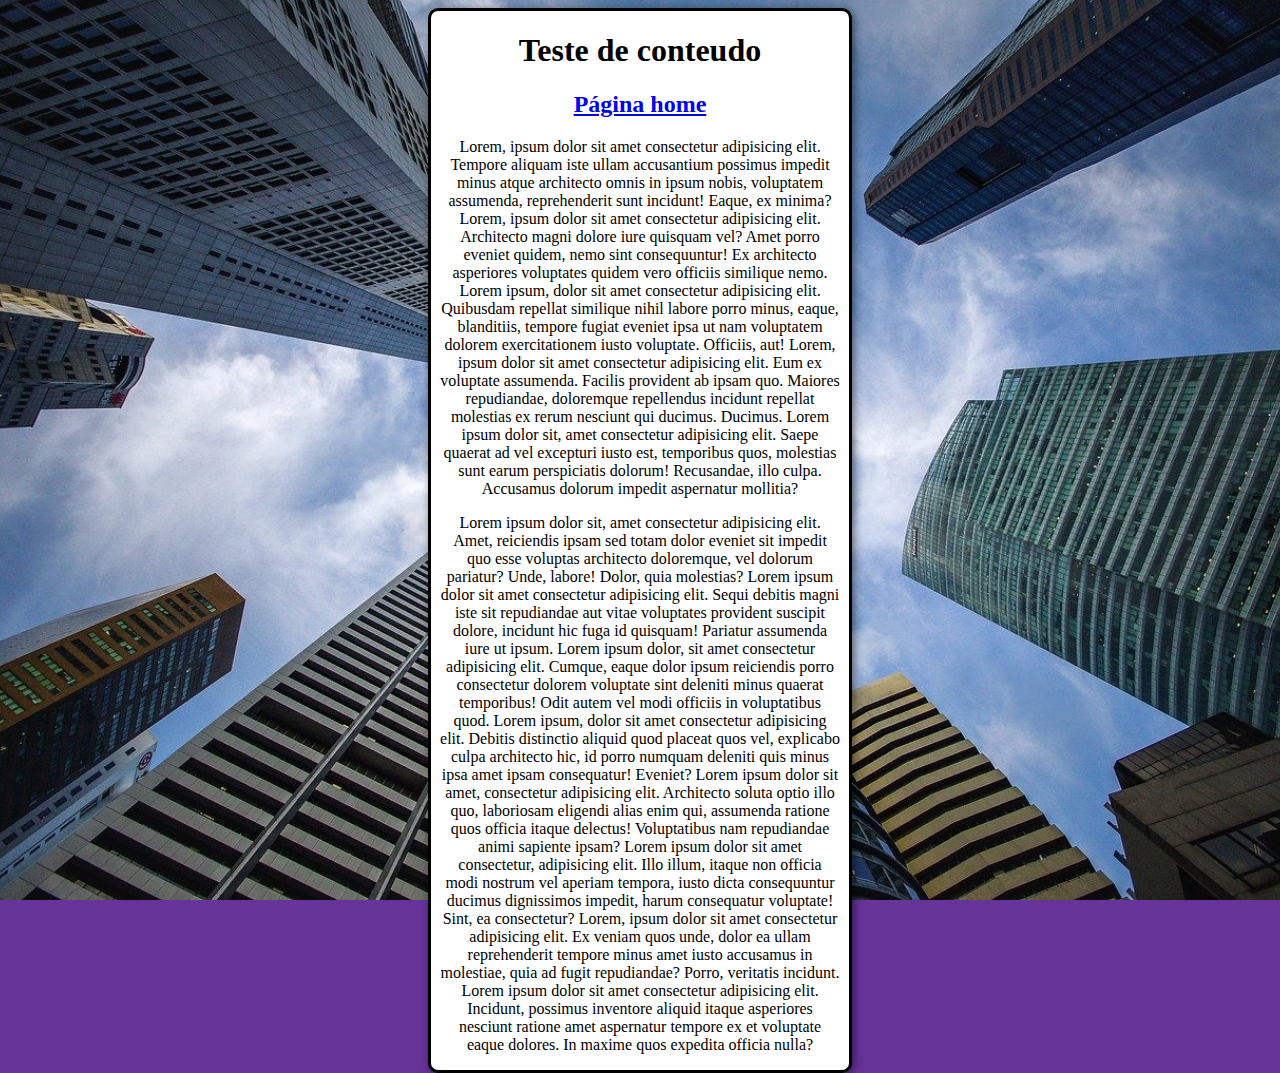
<file: fundo002.html>
<!DOCTYPE html>
<html lang="pt-br">
<head>
    <meta charset="UTF-8">
    <meta name="viewport" content="width=device-width, initial-scale=1.0">
    <title>Fundos 003</title>
    <style>
        body{
            height: 100vh;
            

            /**shorthand background
            color > image > position > repeat > size > attachment
            */
            background: rebeccapurple url('imagens/wallpaper002.jpg') center center no-repeat fixed ;
            background-size: cover;

        }
        main{
            margin: auto;
            background-color: white;
            text-align: center;
            width: 400px;
            border-style: solid;
            border-radius: 10px;
            padding: 0px 9px ;
            box-shadow: 2px 2px 8px rgba(0, 0, 0, 0.5);
        }
    </style>
</head>
<body>
    <main>
        <h1>Teste de conteudo</h1>
        <h2>
            <a href="index.html">Página home</a>
        </h2>
        <p>Lorem, ipsum dolor sit amet consectetur adipisicing elit. Tempore aliquam iste ullam accusantium possimus impedit minus atque architecto omnis in ipsum nobis, voluptatem assumenda, reprehenderit sunt incidunt! Eaque, ex minima? Lorem, ipsum dolor sit amet consectetur adipisicing elit. Architecto magni dolore iure quisquam vel? Amet porro eveniet quidem, nemo sint consequuntur! Ex architecto asperiores voluptates quidem vero officiis similique nemo. Lorem ipsum, dolor sit amet consectetur adipisicing elit. Quibusdam repellat similique nihil labore porro minus, eaque, blanditiis, tempore fugiat eveniet ipsa ut nam voluptatem dolorem exercitationem iusto voluptate. Officiis, aut! Lorem, ipsum dolor sit amet consectetur adipisicing elit. Eum ex voluptate assumenda. Facilis provident ab ipsam quo. Maiores repudiandae, doloremque repellendus incidunt repellat molestias ex rerum nesciunt qui ducimus. Ducimus. Lorem ipsum dolor sit, amet consectetur adipisicing elit. Saepe quaerat ad vel excepturi iusto est, temporibus quos, molestias sunt earum perspiciatis dolorum! Recusandae, illo culpa. Accusamus dolorum impedit aspernatur mollitia?</p>
        <p>Lorem ipsum dolor sit, amet consectetur adipisicing elit. Amet, reiciendis ipsam sed totam dolor eveniet sit impedit quo esse voluptas architecto doloremque, vel dolorum pariatur? Unde, labore! Dolor, quia molestias? Lorem ipsum dolor sit amet consectetur adipisicing elit. Sequi debitis magni iste sit repudiandae aut vitae voluptates provident suscipit dolore, incidunt hic fuga id quisquam! Pariatur assumenda iure ut ipsum. Lorem ipsum dolor, sit amet consectetur adipisicing elit. Cumque, eaque dolor ipsum reiciendis porro consectetur dolorem voluptate sint deleniti minus quaerat temporibus! Odit autem vel modi officiis in voluptatibus quod. Lorem ipsum, dolor sit amet consectetur adipisicing elit. Debitis distinctio aliquid quod placeat quos vel, explicabo culpa architecto hic, id porro numquam deleniti quis minus ipsa amet ipsam consequatur! Eveniet? Lorem ipsum dolor sit amet, consectetur adipisicing elit. Architecto soluta optio illo quo, laboriosam eligendi alias enim qui, assumenda ratione quos officia itaque delectus! Voluptatibus nam repudiandae animi sapiente ipsam? Lorem ipsum dolor sit amet consectetur, adipisicing elit. Illo illum, itaque non officia modi nostrum vel aperiam tempora, iusto dicta consequuntur ducimus dignissimos impedit, harum consequatur voluptate! Sint, ea consectetur? Lorem, ipsum dolor sit amet consectetur adipisicing elit. Ex veniam quos unde, dolor ea ullam reprehenderit tempore minus amet iusto accusamus in molestiae, quia ad fugit repudiandae? Porro, veritatis incidunt. Lorem ipsum dolor sit amet consectetur adipisicing elit. Incidunt, possimus inventore aliquid itaque asperiores nesciunt ratione amet aspernatur tempore ex et voluptate eaque dolores. In maxime quos expedita officia nulla?</p>
    </main>
</body>
</html>
</file>
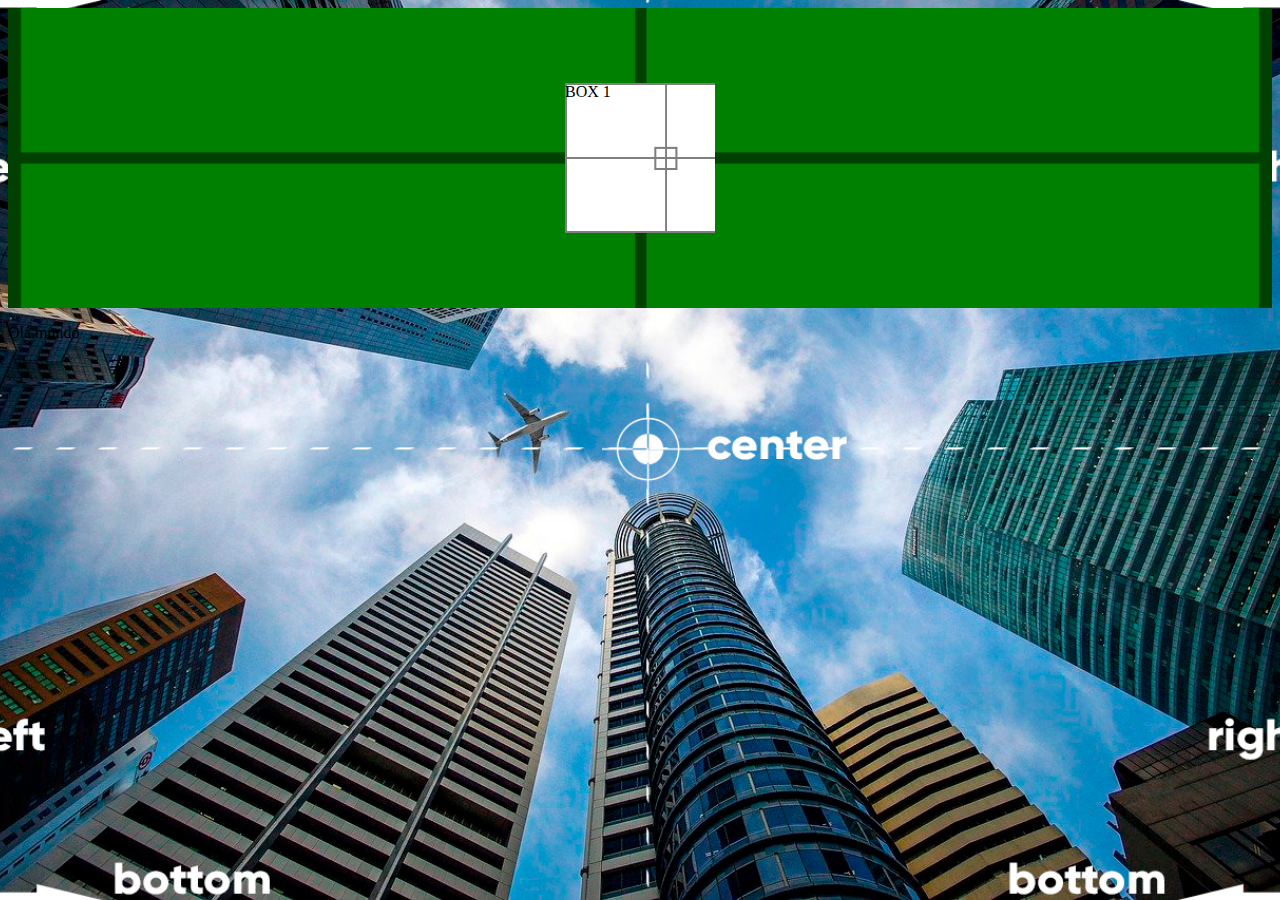
<file: fundo003.html>
<!DOCTYPE html>
<html lang="pt-br">
<head>
    <meta charset="UTF-8">
    <meta name="viewport" content="width=device-width, initial-scale=1.0">
    <title>Positions Boxes</title>
    <style>
        body{
            background-color: lightseagreen;
            background-image: url('imagens/wallpaper003.jpg');
            background-position: top center;
            background-repeat: no-repeat;
            background-size: cover;
            background-attachment: fixed;
        }
        .container{
            background-color: green;
            background-image: url('imagens/grade.png');
            background-size: cover;
            background-repeat: no-repeat;
            background-position: center center;
            height: 300px;
            width: 100%;
            position: relative;

        }
        .container .box-1{
            background-color: white;
            background-image: url('imagens/grade.png');
            background-repeat: no-repeat;
            background-size: cover;
            height: 150px;
            width:150px;
            position: absolute;

            top: 50%;
            left: 50%;
            transform: translate(-50%, -50%);
        }
    </style>
</head>
<body>
    <header>
        <div class="container">
            <div class="box-1">BOX 1</div>
        </div>
        <p>Olá mundo</p>
    </header>
</body>
</html>
</file>
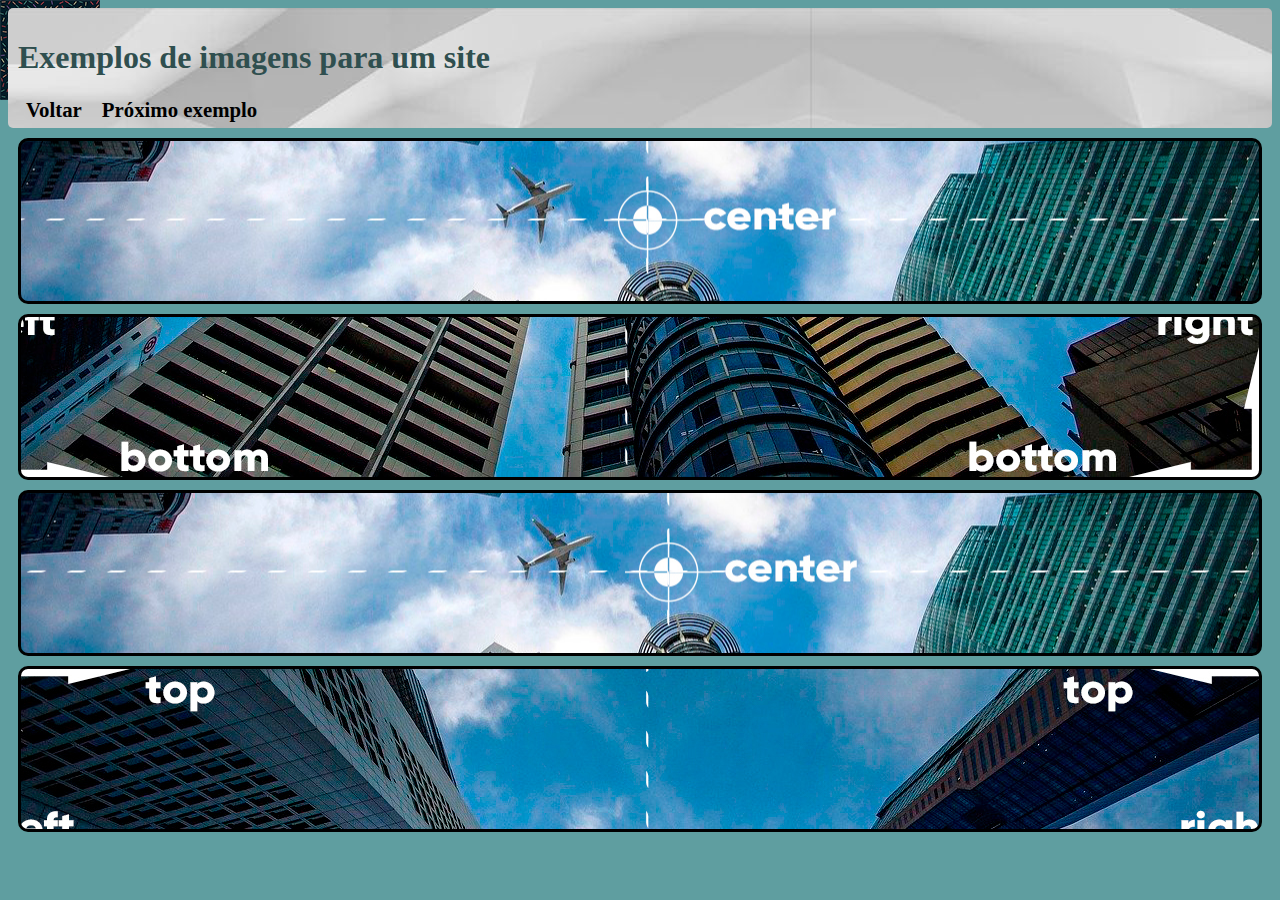
<file: fundos001.html>
<!DOCTYPE html>
<html lang="en">
<head>
    <meta charset="UTF-8">
    <meta name="viewport" content="width=device-width, initial-scale=1.0">
    <title>Fundos Background</title>
    <style>
        body{
            background-image: url('imagens/pattern001.png');
            background-size: 100px 100px;
            background-repeat: no-repeat;
            background-color: cadetblue;
        }

        header nav>a{
            color: black;
            text-decoration: none;
            padding: 6px 8px;
            font-weight: bold;
            font-size: 1.3em;
        }
        
        header nav>a:hover{
            text-decoration: underline;
            font-size: 25px;
            transition-duration: .5s;
        }

        header{
            background-image: url('imagens/wallpaper005.jpg');
            height: 100px;
            padding: 10px;
            border-radius: 5px;
            color: darkslategrey;
        }

        div.bloco{
            background-image: url('imagens/wallpaper003.jpg');
            height: 160px;
            margin: 10px;
            border-radius: 10px;
            border-style:solid ;
        }

        div#b1{
            background-position: center center;
        }

        div#b2{
            background-position: right bottom;
        }

        div#b3{
            background-position: left center;
        }

        div#b4{
            background-position: top center;
        }
    </style>
</head>
<body>
    <header>
        <h1>Exemplos de imagens para um site</h1>
        <nav>
            <a href="index.html" target="_self" class="botao1">Voltar</a>
            <a href="fundo002.html">Próximo exemplo</a>
        </nav>
    </header>
    <main>
        <div class="bloco" id="b1">

        </div>
        <div class="bloco" id="b2">

        </div>
        <div class="bloco" id="b3">

        </div>
        <div class="bloco" id="b4">

        </div>
    </main>
</body>
</html>
</file>
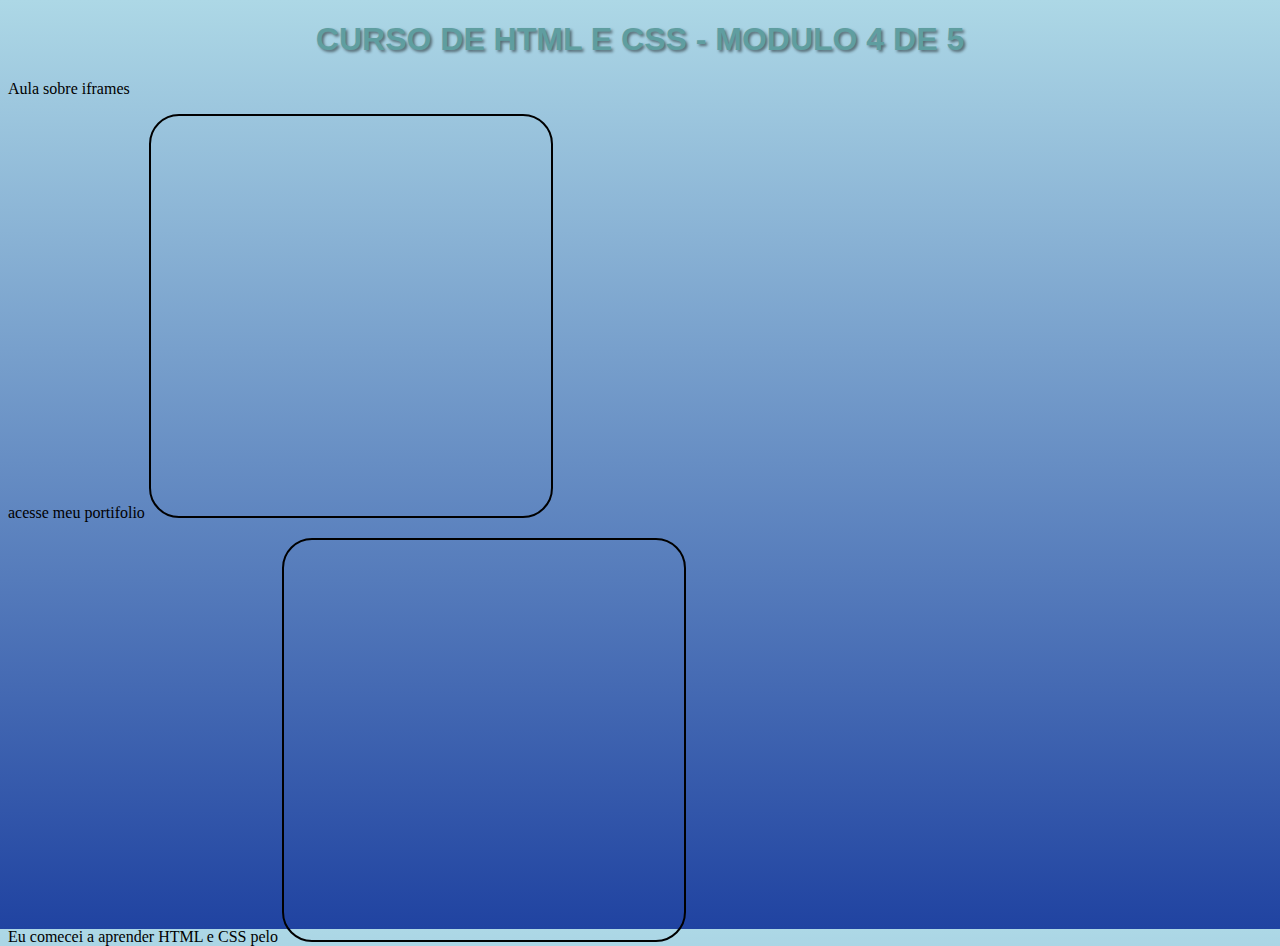
<file: modulo4de5/iframe01.html>
<!DOCTYPE html>
<html lang="pt-br">
<head>
    <meta charset="UTF-8">
    <meta name="viewport" content="width=device-width, initial-scale=1.0">
    <title>Primeiro Iframe</title>
    <style>
        body {
            background-image: linear-gradient(to top, rgb(32, 67, 161), lightblue
            );
            height: 100vh;
        }

        h1 {
            text-align: center;
            font-family: Arial, Helvetica, sans-serif;
            font-weight: 900;
            color: cadetblue;
            text-shadow: 2px 2px 3px rgba(0, 0, 0, 0.486);
        }

        iframe {
            height: 400px;
            width: 400px;
            border: 2px solid black;
            border-radius: 30px;
        }
    </style>
</head>
<body>
    <h1>CURSO DE HTML E CSS - MODULO 4 DE 5</h1>
    <p>Aula sobre iframes</p>
    <div class="primeiro">
        <p>
            acesse meu portifolio
            <!--Iframe pode ser estilizado inline, porém terá prioridade as estilizações feitas dentro da tag HEAD-->
            <iframe src="https://reisfellipe.github.io/Fellipe-Reis-Portfolio/">
                <!--Caso o navegador de mobile não seja compátivel ao iframe, será exibido a mensagem/conteúdo dentro da tag iframe-->
                <a href="https://reisfellipe.github.io/Fellipe-Reis-Portfolio/">Portifolio Fellipe Reis</a>
            </iframe>
        </p>
    </div>
    <div class="segundo">
        <p>
            Eu comecei a aprender HTML e CSS pelo 
            <iframe src="https://www.cursoemvideo.com/curso/" frameborder="0" height="600" width="600">
                <a href="hhttps://www.cursoemvideo.com/curso/">CursoemVideo</a>
            </iframe>
        </p>
    </div>
</body>
</html>
</file>
